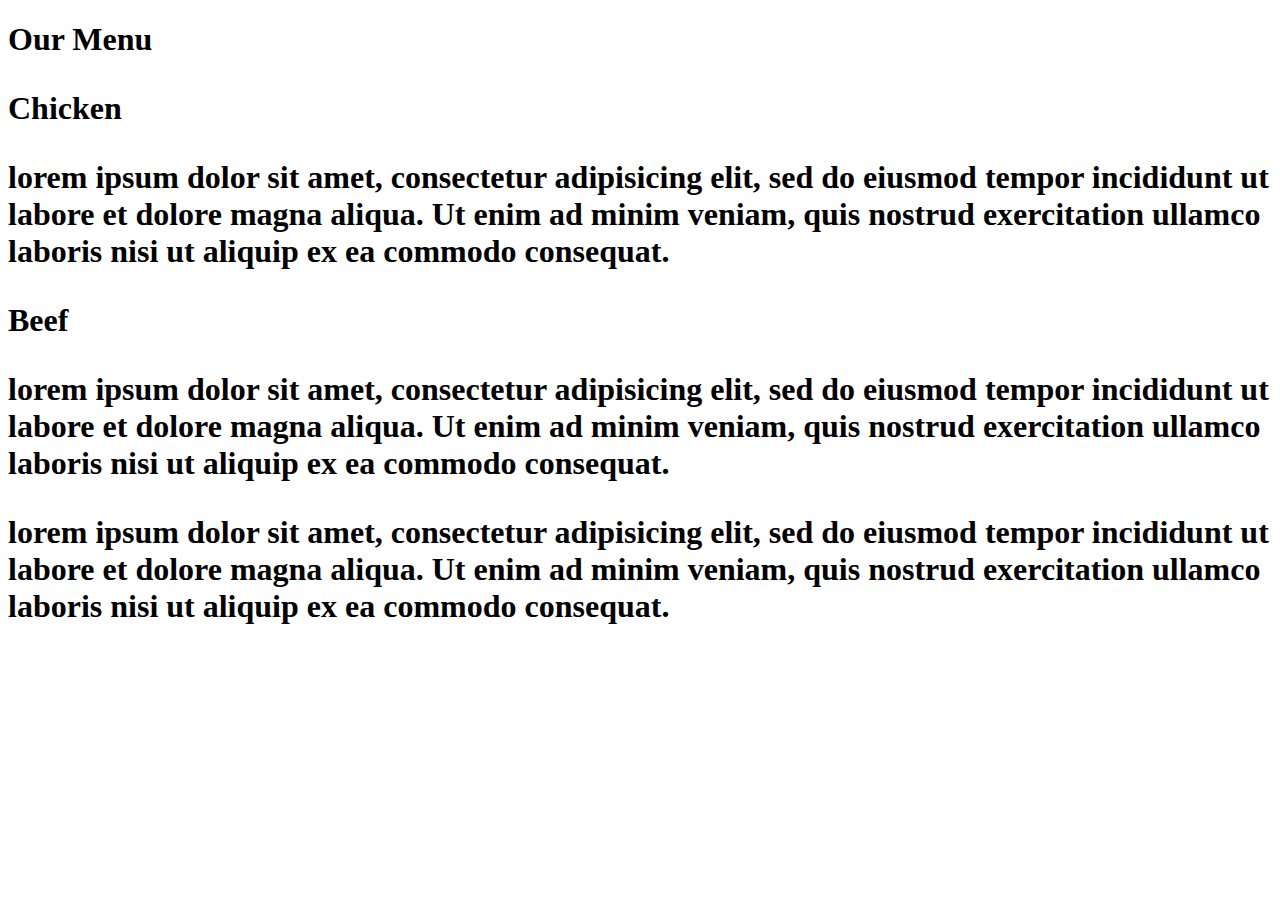
<file: assignments/module-2/index.html>
<!DOCTYPE html>

<html>
<head> 
  <title>Responsive Layout</title>    
</head>
<body>
<h1>Our Menu<h/1>
  
  
<div class="col-lg-4 col-md-6 col-sm-12"> 
  <div class="box">
    <p class="content-name name1">Chicken</p>
    <p class="content">lorem ipsum dolor sit amet, consectetur adipisicing elit, sed do eiusmod tempor incididunt ut labore et dolore magna aliqua. Ut enim ad minim veniam, quis nostrud exercitation ullamco laboris nisi ut aliquip ex ea commodo consequat.</p>
  </div>
</div>
  
<div class="col-lg-4 col-md-6 col-sm-12">
  <div class="box">
    <p class="content-name name2">Beef</p>
    <p class="content">lorem ipsum dolor sit amet, consectetur adipisicing elit, sed do eiusmod tempor incididunt ut labore et dolore magna aliqua. Ut enim ad minim veniam, quis nostrud exercitation ullamco laboris nisi ut aliquip ex ea commodo consequat.</p>
  </div.
</div>

<div class="col-lg-4 col-md-6 col-sm-12">
  <div class="box">
    <p class="content-name name3">
    <p class="content">lorem ipsum dolor sit amet, consectetur adipisicing elit, sed do eiusmod tempor incididunt ut labore et dolore magna aliqua. Ut enim ad minim veniam, quis nostrud exercitation ullamco laboris nisi ut aliquip ex ea commodo consequat.</p>
  </div>
</div>
    
</body>
</html>
</file>
